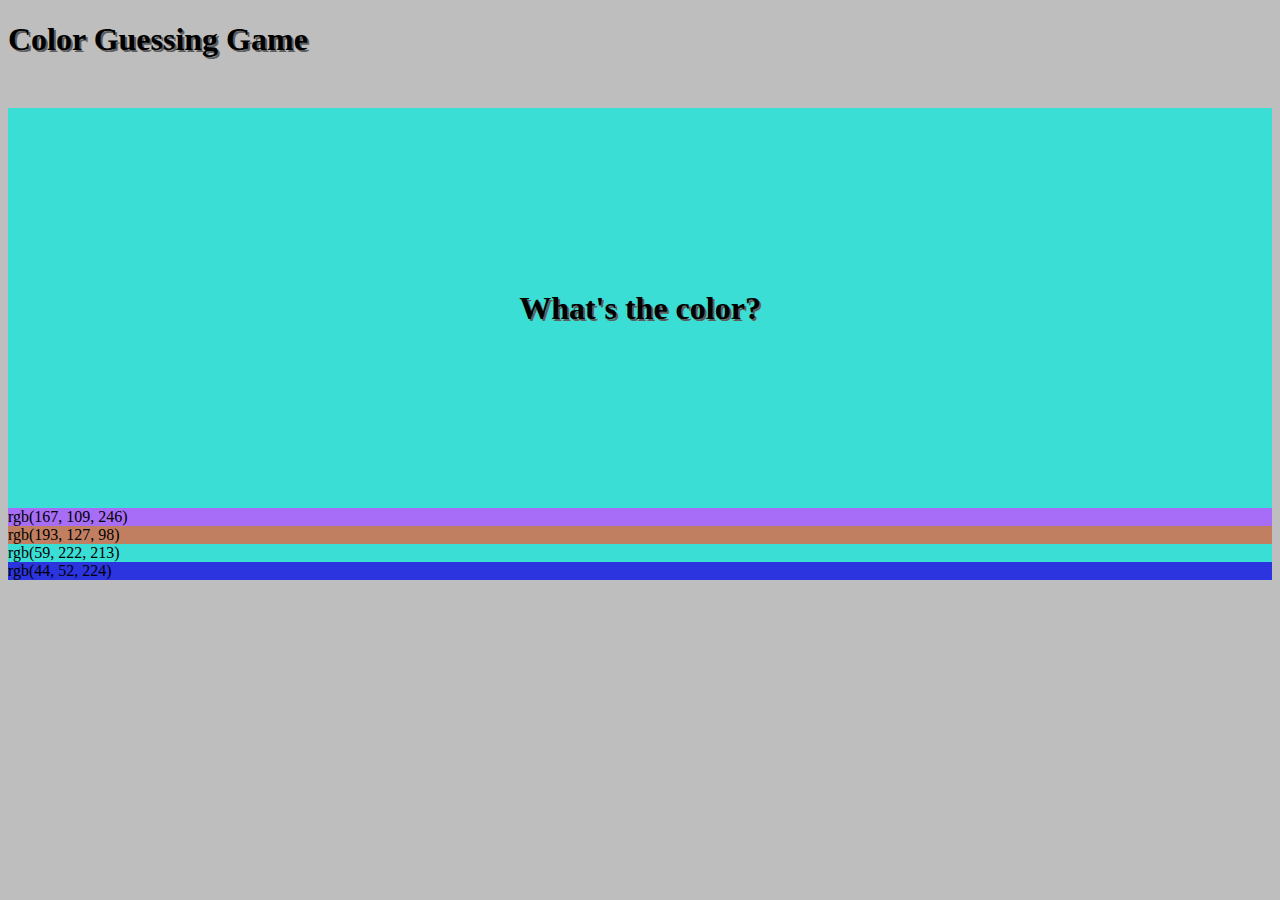
<file: color-guessing-game/index.html>
<!doctype html>
<html lang="en">
  <head>
    <meta charset="utf-8">
    <meta name="viewport" content="width=device-width, initial-scale=1">
    <title>Color Guess Game</title>
    <link href="https://cdn.jsdelivr.net/npm/bootstrap@5.3.0/dist/css/bootstrap.min.css" rel="stylesheet" integrity="sha384-9ndCyUaIbzAi2FUVXJi0CjmCapSmO7SnpJef0486qhLnuZ2cdeRhO02iuK6FUUVM" crossorigin="anonymous">
    <link rel="stylesheet" href="style.css">
  </head>
  <body>

    <h1 class="text-center text-light mt-4 display-5">Color Guessing Game</h1>
    <div class="container">
      <div class="row">
          <div id="colorcontainer" class="color-container border border-light rounded-pill shadow text-end">
            <h1 class="text-light">What's the color?</h1>
          </div>
      </div>
    </div>

    <div class="container">
      <div class="row border border-dark bg-body-secondary rounded-pill pb-5 mt-3">
        <div class="d-flex justify-content-around mt-5 text-light">
          <div class="color-box border border-dark rounded-pill pb-5 pt-5 ps-5 pe-5" id="color1"></div>
          <div class="color-box border border-dark rounded-pill pb-5 pt-5 ps-5 pe-5" id="color2"></div>
          <div class="color-box border border-dark rounded-pill pb-5 pt-5 ps-5 pe-5" id="color3"></div>
          <div class="color-box border border-dark rounded-pill pb-5 pt-5 ps-5 pe-5" id="color4"></div>
        </div>
      </div>
    </div>
    <script src="https://cdn.jsdelivr.net/npm/bootstrap@5.3.0/dist/js/bootstrap.bundle.min.js" integrity="sha384-geWF76RCwLtnZ8qwWowPQNguL3RmwHVBC9FhGdlKrxdiJJigb/j/68SIy3Te4Bkz" crossorigin="anonymous"></script>
    <script src="main.js"></script>
  </body>
</html>
</file>
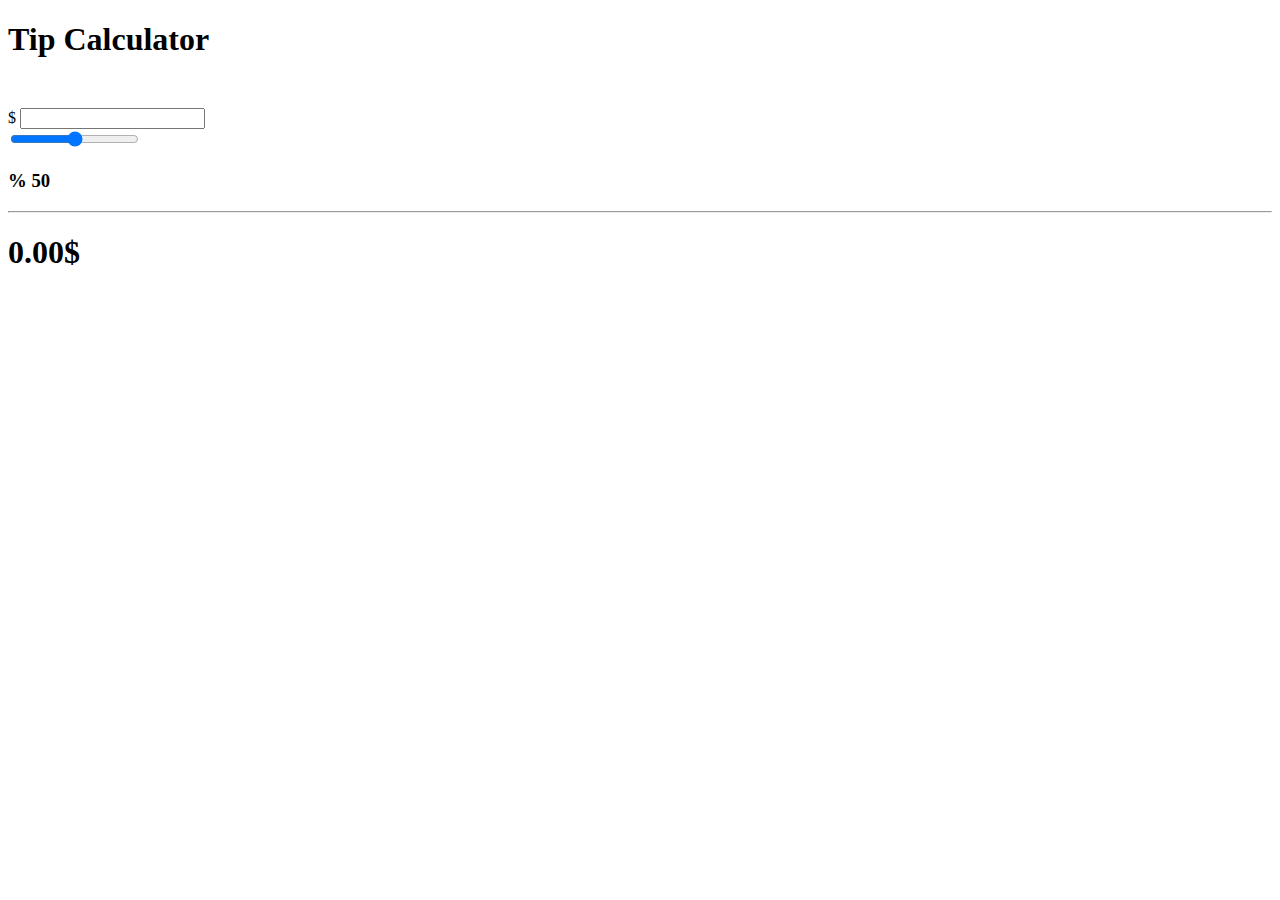
<file: tip-calculator/index.html>
<!doctype html>
<html lang="en">
  <head>
    <meta charset="utf-8">
    <meta name="viewport" content="width=device-width, initial-scale=1">
    <title>Tip Calculator</title>
    <link href="https://cdn.jsdelivr.net/npm/bootstrap@5.3.0/dist/css/bootstrap.min.css" rel="stylesheet" integrity="sha384-9ndCyUaIbzAi2FUVXJi0CjmCapSmO7SnpJef0486qhLnuZ2cdeRhO02iuK6FUUVM" crossorigin="anonymous">
  </head>
  <body>
    <h1 class="display-1 text-center mt-4">Tip Calculator</h1>
    <div class="container d-flex justify-content-center align-items-center" style="margin-top: 50px;">
      <div class="card pt-4 pb-5 ps-5 pe-5">
        <div class="input-group" id="checkinput" style="width: 400px;">
          <span class="input-group-text">$</span>
          <input type="number" id="moneyinput" class="form-control">
          <div class="input-group mt-3 mb-3" id="tipinput" style="width: 400px;">
            <input type="range" id="value" class="form-range" min="0" max="100" step="5" id="customRange2">
          </div>
        </div>
        <h3 class="text-center">
          <span>%</span>
          <span id="percentage"></span>
        </h3>
        <hr>
        <h1 class="text-center">
          <span id="result">0.00</span>$
        </h1>
      </div>
    </div>
    <script src="https://cdn.jsdelivr.net/npm/bootstrap@5.3.0/dist/js/bootstrap.bundle.min.js" integrity="sha384-geWF76RCwLtnZ8qwWowPQNguL3RmwHVBC9FhGdlKrxdiJJigb/j/68SIy3Te4Bkz" crossorigin="anonymous"></script>
    <script src="app.js"></script>
  </body>
</html>
</file>
<file: color-guessing-game/style.css>
body {
  background-color:rgb(190, 190, 190);
}

h1 {
  text-shadow: 2px 2px #5d5d5d;
}

.color-container {
  display: flex;
  justify-content: center;
  align-items: center;
  height: 400px;
  margin-top: 50px;
  /* background-color: black; */
}

.btn {
  width: 250px;
  height: 140px;
}

#color1, #color2, #color3, #color4 {
  cursor: pointer;
}
</file>
